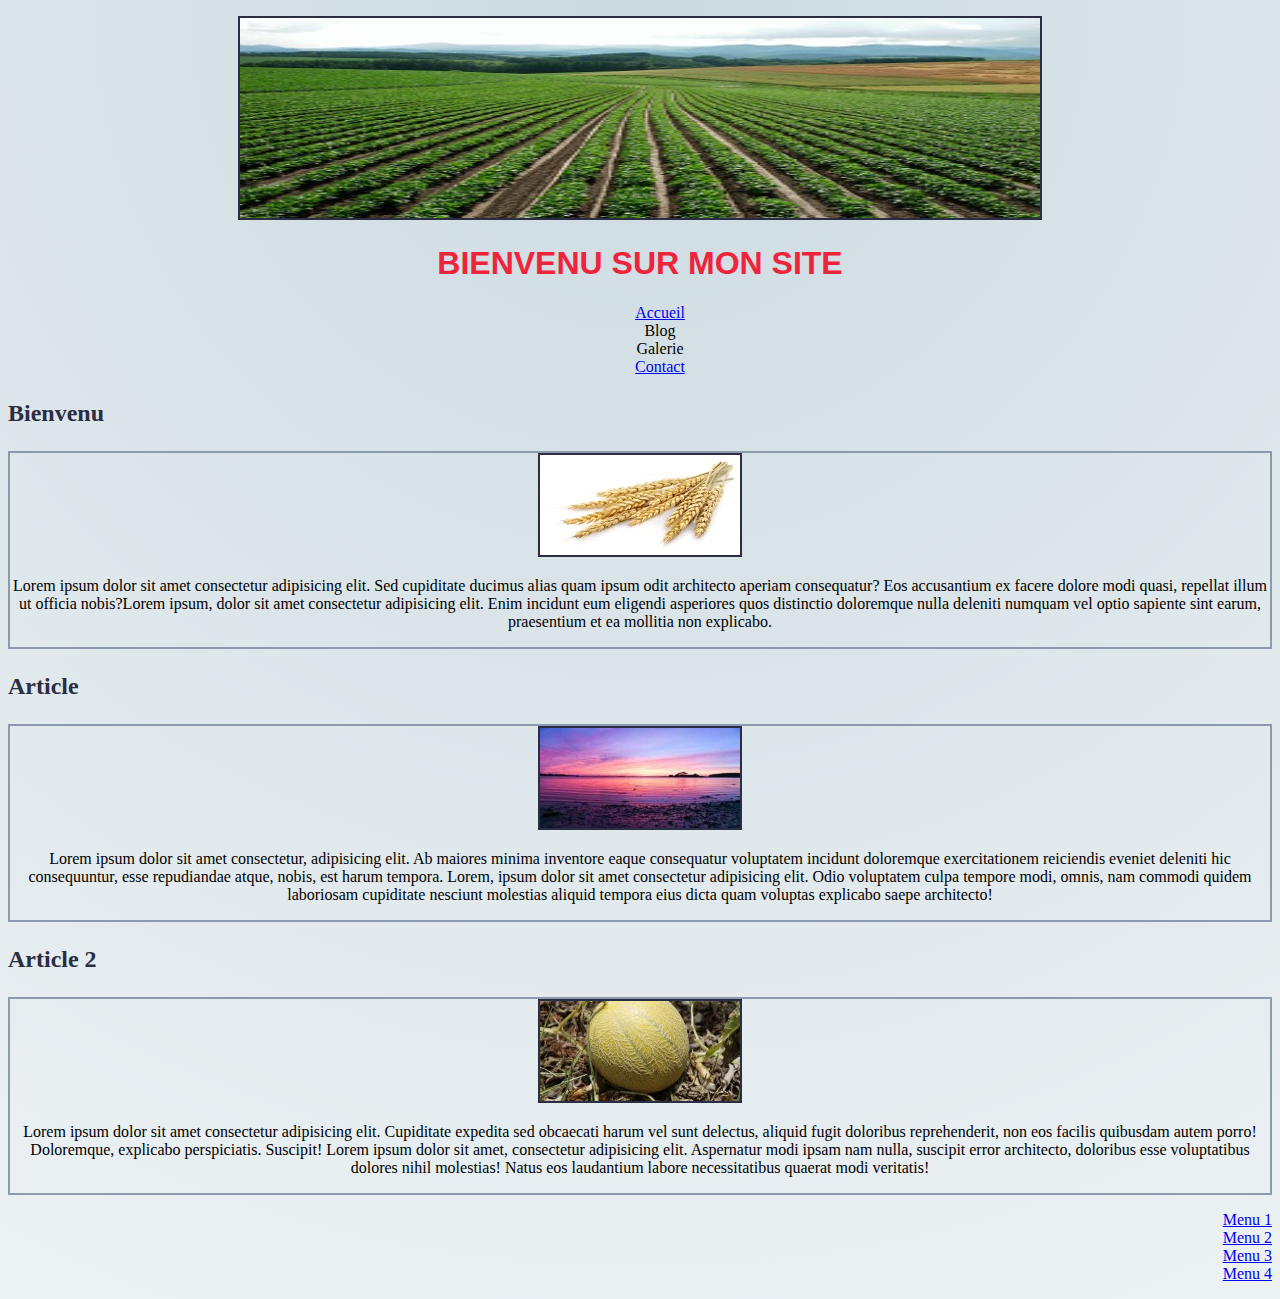
<file: index.html>
<!DOCTYPE html>
<html lang="en">
<head>
    <meta charset="UTF-8">
    <meta http-equiv="X-UA-Compatible" content="IE=edge">
    <meta name="viewport" content="width=device-width, initial-scale=1.0">
    <link rel="stylesheet" href="feuille.css">
    <title>Document</title>
</head>
<body>
    <header>
        <p>
            <img src="champs.jpg" alt="photo d'un champs">
        </p>
        <h1>BIENVENU SUR MON SITE</h1>
        <nav>
            <ul>
                <li><a href="index.html">Accueil</a></li>
                <li>Blog</li>
                <li>Galerie</li>
                <li><a href="contact.html">Contact</a></li>
            </ul>
        </header>
        </nav>
    </nav>
        </nav>
        <section>
            <h3>Bienvenu</h3>
        <div>
            <img src="ble.jpg" alt="photo de graines">
            <p>Lorem ipsum dolor sit amet consectetur adipisicing elit. Sed cupiditate ducimus alias quam ipsum odit architecto aperiam consequatur? Eos accusantium ex facere dolore modi quasi, repellat illum ut officia nobis?Lorem ipsum, dolor sit amet consectetur adipisicing elit. Enim incidunt eum eligendi asperiores quos distinctio doloremque nulla deleniti numquam vel optio sapiente sint earum, praesentium et ea mollitia non explicabo.</p>
        </div>
        </section>
        <section>
            <h3>Article</h3>
        <div>
            <img src="coucherDeSoleil.jpg" alt="coucher de soleil">
            <p>Lorem ipsum dolor sit amet consectetur, adipisicing elit. Ab maiores minima inventore eaque consequatur voluptatem incidunt doloremque exercitationem reiciendis eveniet deleniti hic consequuntur, esse repudiandae atque, nobis, est harum tempora. Lorem, ipsum dolor sit amet consectetur adipisicing elit. Odio voluptatem culpa tempore modi, omnis, nam commodi quidem laboriosam cupiditate nesciunt molestias aliquid tempora eius dicta quam voluptas explicabo saepe architecto!</p>

        </div>
        </section>
        <section>
            <h3> Article 2</h3>
        <div>
            <img src="fruits.jpg" alt="photo de fruit">
            <p>Lorem ipsum dolor sit amet consectetur adipisicing elit. Cupiditate expedita sed obcaecati harum vel sunt delectus, aliquid fugit doloribus reprehenderit, non eos facilis quibusdam autem porro! Doloremque, explicabo perspiciatis. Suscipit! Lorem ipsum dolor sit amet, consectetur adipisicing elit. Aspernatur modi ipsam nam nulla, suscipit error architecto, doloribus esse voluptatibus dolores nihil molestias! Natus eos laudantium labore necessitatibus quaerat modi veritatis!</p>

        </div>
        </section>
        <footer>
            <ul>
                <li><a href="https://www.openclassrooms.com">Menu 1</a></li>
                <li><a href="https://www.openclassrooms.com">Menu 2</a></li>
                <li><a href="https://www.openclassrooms.com">Menu 3</a></li>
                <li><a href="https://www.openclassrooms.com">Menu 4</a></li>
            </ul>
        </footer>
</body>
</html>
</file>
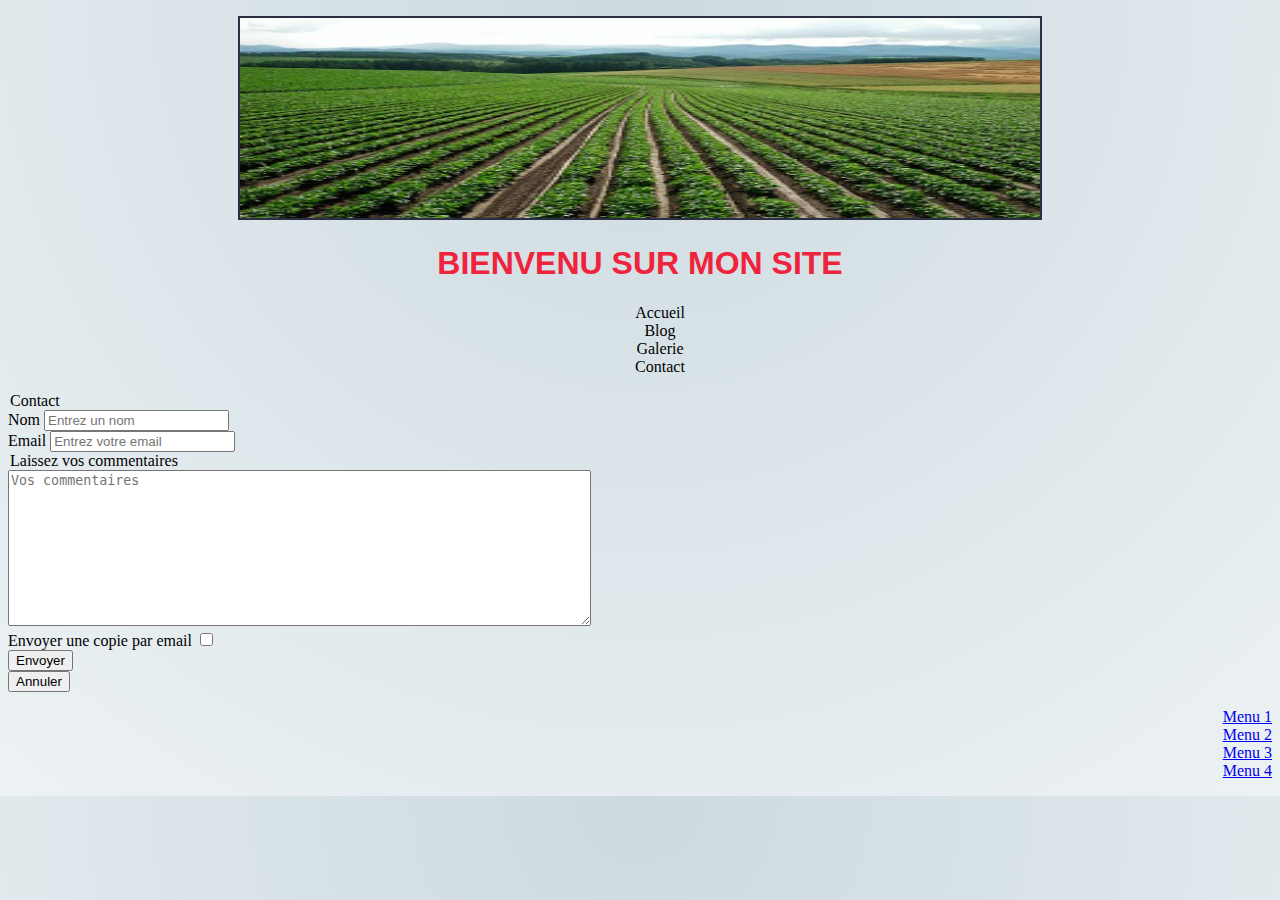
<file: contact.html>
<!DOCTYPE html>
<html lang="en">
<head>
    <meta charset="UTF-8">
    <meta http-equiv="X-UA-Compatible" content="IE=edge">
    <meta name="viewport" content="width=device-width, initial-scale=1.0">
    <link rel="stylesheet" href="feuille.css">
    <title>Document</title>
</head>
<body>
    <header>
        <p>
            <img src="champs.jpg" alt="photo d'un champs">
        </p>
        <h1>BIENVENU SUR MON SITE</h1>
        <nav>
            <ul>
                <li>Accueil</li>
                <li>Blog</li>
                <li>Galerie</li>
                <li>Contact</li>
            </ul>
        </nav>
    </header>

    <legend>Contact</legend>

        <form method="post" action="monProgramme.php">
        <label for="nom"> Nom</label>
        <input type="text" name="nom" placeholder="Entrez un nom" id="nom">
    <br>
        <label for="email">Email</label>
        <input type="text" name="email" placeholder="Entrez votre email" id="email">
    <br>
        <legend>Laissez vos commentaires</legend>
        <textarea placeholder="Vos commentaires" cols="70" rows="10"></textarea>
    <br>
        <label for="checkbox">Envoyer une copie par email</label>
        <input type="checkbox" id="chekbox">
    <br>
        <input type="submit" value="Envoyer">
    <br>
        <input type="reset" value="Annuler">
    </form>
    <footer>
        <ul>
            <li><a href="https://www.openclassrooms.com">Menu 1</a></li>
            <li><a href="https://www.openclassrooms.com">Menu 2</a></li>
            <li><a href="https://www.openclassrooms.com">Menu 3</a></li>
            <li><a href="https://www.openclassrooms.com">Menu 4</a></li>
        </ul>
    </footer>

</body>
</html>
</file>
<file: feuille.css>
body{
    background-image: radial-gradient(circle at top, #CCDAE0, #EDF2F4);
}

header{
    text-align: center;
}
h1{
    color:   #EF233C;
    font-weight: bold;
    font-family: Impact, Haettenschweiler, 'Arial Narrow Bold', sans-serif;
}

h3{
    color: #2B2D42;
    font-size: x-large;
    font-weight: bold;
    text-decoration: underline;
    text-decoration: dotted;
}



div{
    text-align: center;
    border: solid #8D99AE 2px;
}

img{
    border: #2B2D42 2px solid;
}

ul{
    list-style-type: none;
}

footer{
    text-align: right;
}
</file>
